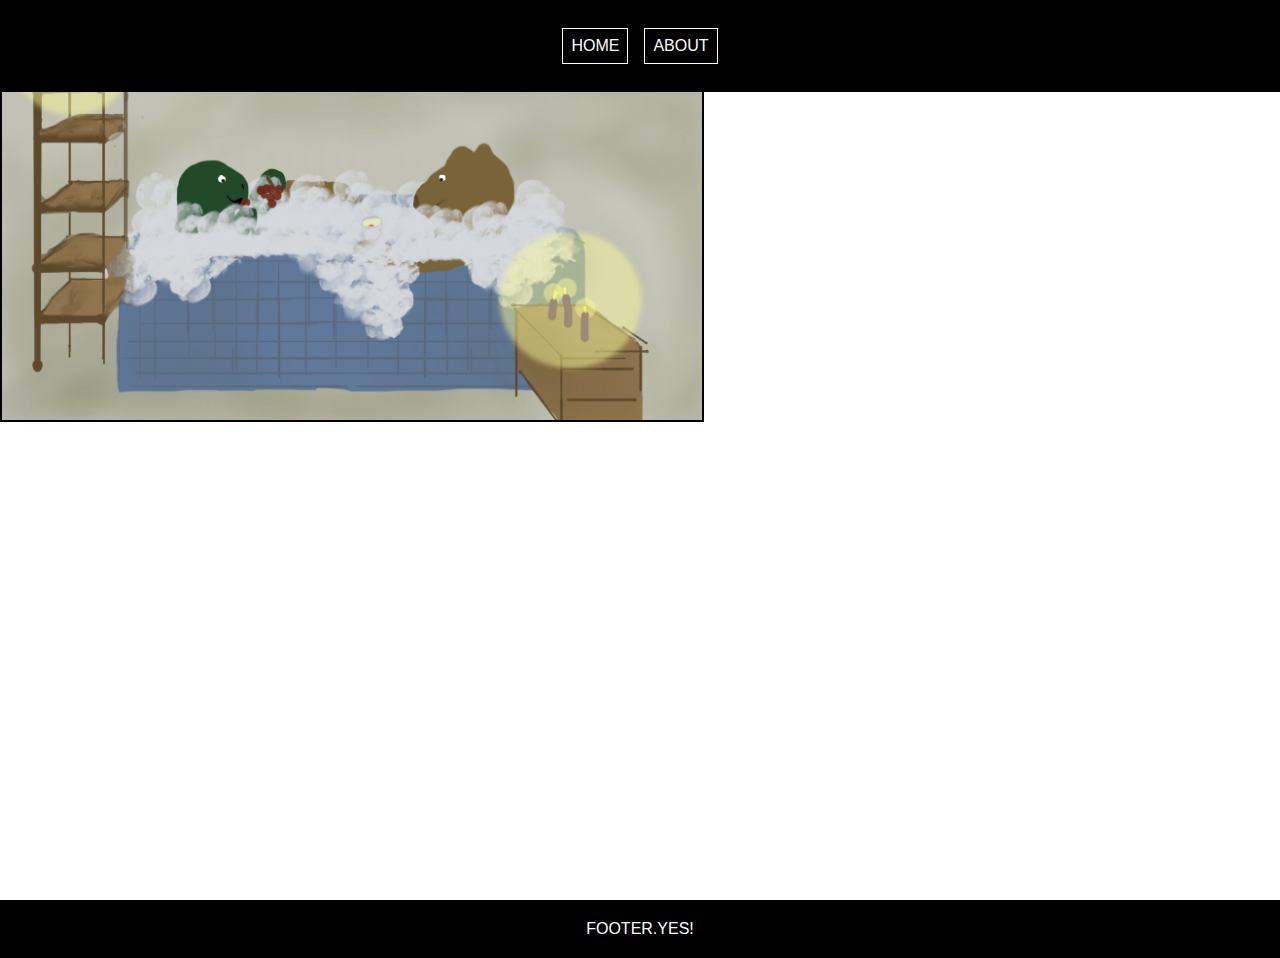
<file: about.html>
<html>
        <head>
             <meta charset='UTF-8'/>
             <title>Hildi und Schildi</title>
             <link rel='stylesheet' href='style.css'/>
         </head>
        <body>
         
            <div class= 'wrapper'>

             <nav>
                 <ul class='menu'>

                     <li class='item'><a href= 'index.html'>HOME</a></li>
                     <li class='item'><a href= 'about.html'>ABOUT</a></li>

                 </ul>
            </nav>
                 <main>
                 <div class='content'>
                    <p> <strong>Welcome 2020</strong>
                    </p>
                    <img src="images/ScHildi2020.jpg" alt="ScHildi2020" title="ScHildi2020" width="700" height="400" border=2px>
                      <!-- <div class= 'img-container'>
                            <img src="Images/4dimensionalHildi.png" alt="Hildi">
                            <img src="images/AboutScHildi.png" alt="Schildi">
                            <img src="images/hildiHeartsSchildi.png" alt="Hildi">
                            <img src="images/proudSchildi.png" alt="Schildi">
                            
                            </div> -->

                       

                 </div>
                 </main>
            </div>
     <footer>
             <p>FOOTER.YES!</p>
     </footer>
 </body>
</html>
</file>
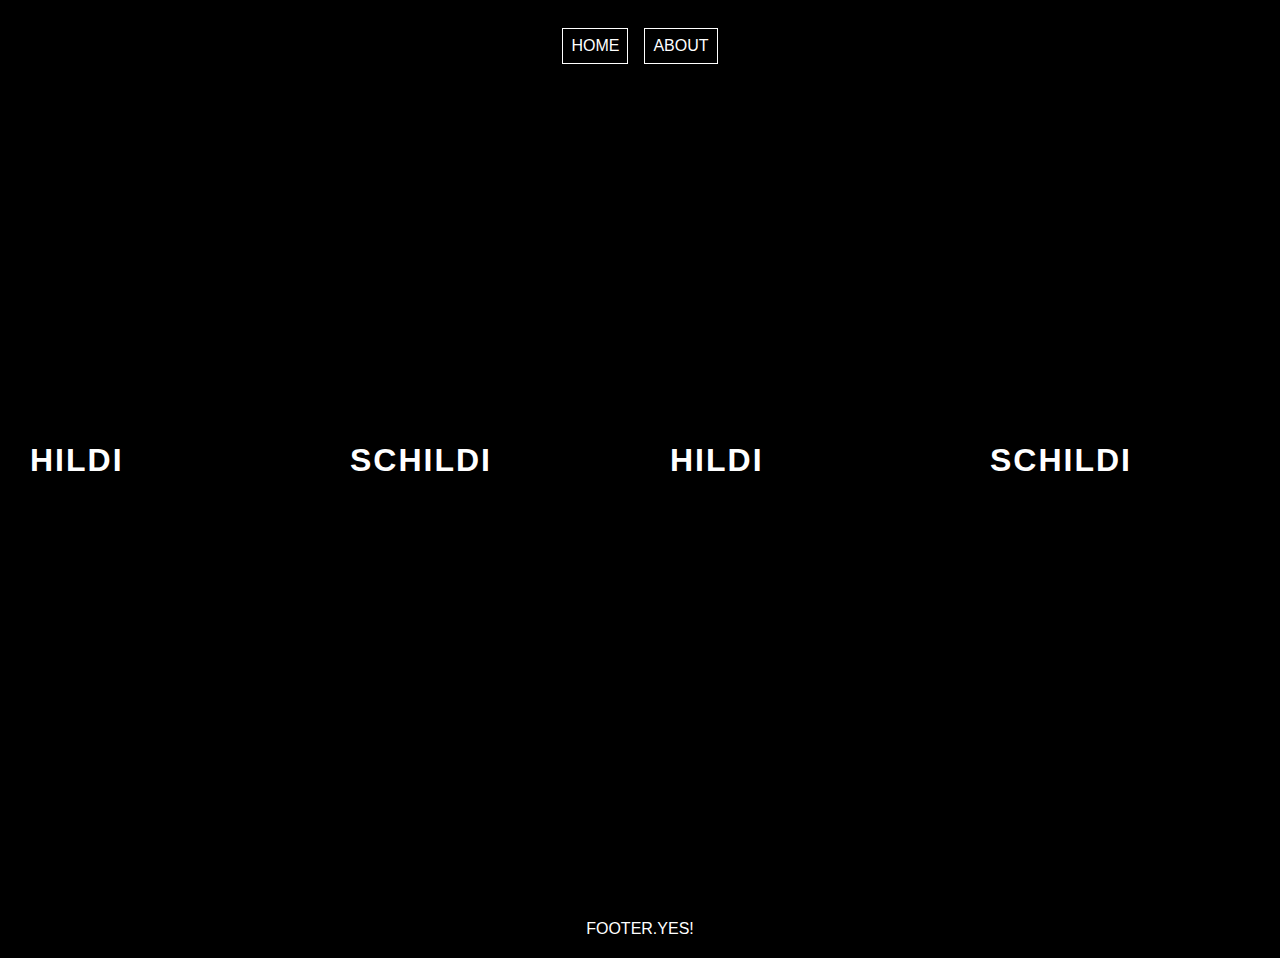
<file: home.html>
<!DOCTYPE html>
<html>
    <head>
        <meta charset='UTF-8'/>
        <title>Hildi und Schildi</title>
        <link rel='stylesheet' href='style.css'/>
    </head>
    <body>
        <div class= 'wrapper'>

            <nav>
                <ul class='menu'>

                    <li class='item'><a href= 'home.html'>HOME</a></li>
                    <li class='item'><a href= 'about.html'>ABOUT</a></li>

                </ul>
            </nav>

            <main>
                <div class='container'>
                    <div class= 'box'><h2><span>Hildi</span></h2></div>
                    <div class= 'box'><h2><span>Schildi</span></h2></div>
                    <div class= 'box'><h2><span>Hildi</span></h1></div>
                    <div class= 'box'><h2><span>Schildi</span></h2></div>
                </div>
               
            </main>
        </div>
            <footer>
                <p>FOOTER.YES!</p>
            </footer>
    </body>
</html>
</file>
<file: style.css>
html, body {
    width: 100%;
    height: 100%;
    margin: 0 auto;
    font-family: sans-serif;
    font-weight: lighter;
}
h3 { font-weight: 500;font-size: 30px; scroll-padding-top: 8%; margin-bottom: 10px;}
h4 {font-weight: 300;font-size: 15px;}
hr {width:30px; height: 3px; Background:black; border:0; margin:0 auto 40px auto; }
p {width: 60vw; margin: 0 auto 0 auto;}

/* Image container --------------------------------------- */
.img-container {
    flex-grow: 1;
    flex-wrap: wrap;
}
.container {
    width:100vw;
    height:100vh;
    display:flex;
    box-sizing: border-box;
    
}
.container .box {
    width: 20vw;
    text-align: center;
    line-height: 100vh;
    flex-grow: 1;
    background-size: cover;
    background-position: center;
    transition: 2s;
}
h2 {

    margin:0;
    padding: 10px;
    line-height: 100vh;
    font-size: 2em;
    background: rgb(0, 0, 0);
    transition: .5s;
    letter-spacing: 2px;
    text-align: left;
}
h2 span {
    background: rgba(255,255,255,0);
    width: 100%;
    transition: 2s;
    color: #fff;
    padding: 25px 20px;
    text-transform: uppercase;
}

.box:hover h2 span {
    color:  black;
    background: rgba(255,255,255,.8);
    letter-spacing: 5px ;

}
.box:hover h2 {
    background: rgba(0,0,0,0);
    transition: 2s;
}
.box:hover {
    width: 200vw;
}
.container .box:nth-child(1)
{
    _background-color: rgb(128, 128, 128); 

    background: url('images/Logo.png');
    background-attachment: fixed;
}
/* .container .box:nth-child(2)
{
    background: url('images/Bildschirmfoto\ 2020-02-06\ um\ 11.16.45.png');
   _background-color: rgb(112, 112, 112); 
}
.container .box:nth-child(3)
{
    background: url('images/Bildschirmfoto\ 2020-02-06\ um\ 11.16.45.png');
   _background-color: rgb(105, 104, 104); 
}
.container .box:nth-child(4)
{ background: url('images/Bildschirmfoto\ 2020-02-06\ um\ 11.16.45.png');
    _background-color: rgb(90, 90, 90); 
 }
.container .box:nth-child(5)
{
    background-color: rgb(56, 56, 56);
} */
.wrapper {
    width:100vw;
    min-height: 100%;
    flex-direction: column;
    align-items: stretch;
    display: flex;
}
main {
   
   
}
/* menu ---------------------------------------------------- */
nav{
    width:100vw;
    position: fixed;
    display: flex;
    z-index: 1;
    flex-direction: row;
	background-color: black;  
	padding: 20px 0px;
    justify-content: center;
}
#logo {
    width: 40px;
    float: left;
    margin: 10px 0 0 40px;
  
}
#logo img{
    width: 100% ;
 
}
.menu li a{
    color: white;
    text-decoration: none;
}
.menu li a:hover {
    color: rgb(128, 128, 128);
}

ul {
    list-style-type: none;	
    margin:0;
    padding:0;
    display: flex;
    }
    
.item {
    margin: 0.5em;
    padding: 0.5em;
    background-color: black;
    border: 0.1px solid white;
    }
.item:hover {
        color: rgb(128, 128, 128);
        border: 0.1px solid rgb(128, 128, 128);
        padding-top: 5px;
    }
     /* Sections ------------------------------------------- */
 section {
        width: 100vw;
        height: 100vh;
        background-color: white;
        text-align: center;
        /* flex-direction: column;
        align-items: stretch;
        display: flex; */
    }
     /* Section About ------------------------------------------- */

 #about {

 }    
 #about img {
    width: 200px;    
}
/* #about p {
    _width:700px;
   _margin: 0 auto 0 auto;
} */
#about img:hover {
    transform: scale(1,1);
    -webkit-transform: scale(1,1);
    -moz-transform: scale(1,1);
    -o-transform: scale(1,1);
}

     /* Section Offer ------------------------------------------- */
#offer_pictures {
    display: flex;
    flex-direction: row;
    padding: 60px;
    justify-content: space-evenly;   
}
#offer_pictures img:hover {
    box-shadow: 10px 10px 5px rgba(0, 0, 0, 0.2);
    -webkit-transform: scale(1.1);
    transform: scale(1.1);
    transition: 2s;

}


/* Section Contact ------------------------------------------- */
form input,textarea {
    font-family:sans-serif;
    font size: 15px;
    margin-bottom: 10px;
    outline: none;
}

form input {
    width: 40vw;
    height: 8vh;
}
form textarea {
    font-family: Arial, Helvetica, sans-serif;
    font-weight: lighter;
    width: 40vw;
    height: 40vh;
    resize: none;
    padding-top: 10px;

}
.input_text {
    padding-left: 10px;
}
.button {
    background-color: grey;
}
/* .form button {
    width:10%;
    background-color: rgb(201, 201, 201);
    border-radius: 3px;
}

.form button:hover{
    background-color: rgb(155, 155, 155);

} */
    /* Footer ------------------------------------------ */
footer {
    width:100vw;
    background-color: black;
    color: white;
    padding: 20px 0px;
    text-align: center;
}
.wapper, footer {
    flex-shrink: 0;
}
</file>
